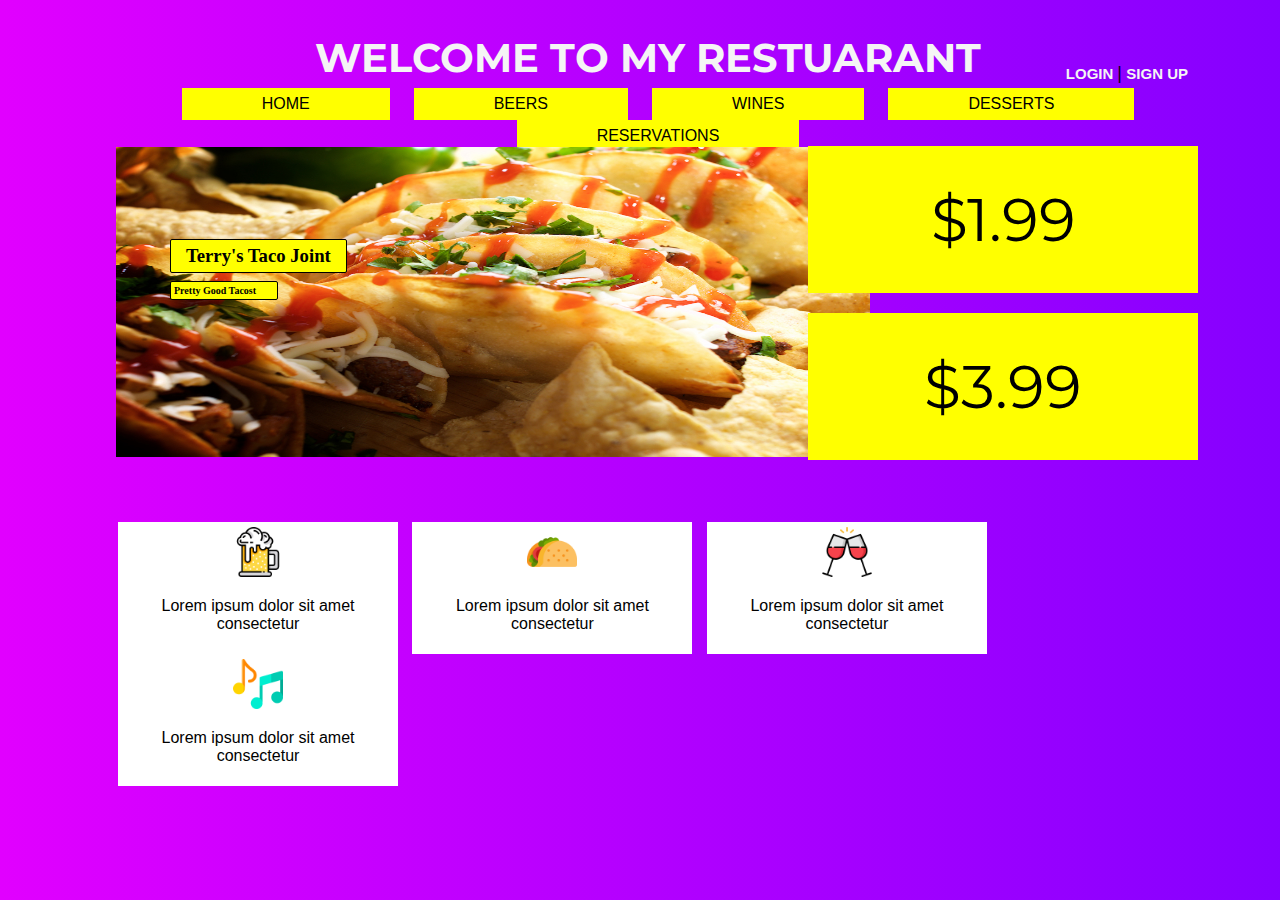
<file: index.html>
<!DOCTYPE html>
<html lang="en">
<head>
    <meta charset="UTF-8">
    <meta http-equiv="X-UA-Compatible" content="IE=edge">
    <meta name="viewport" content="width=device-width, initial-scale=1.0">
    <title>MY RESTUARANT</title>
    <link rel="icon" href="https://thumbs.dreamstime.com/z/restaurant-map-pin-icon-element-warning-navigation-pin-icon-mobile-concept-web-apps-detailed-restaurant-map-pin-icon-118830803.jpg">
    <link rel="stylesheet" href="./style.css">
    <link rel="stylesheet" href="https://cdnjs.cloudflare.com/ajax/libs/font-awesome/5.15.3/css/all.min.css" integrity="sha512-iBBXm8fW90+nuLcSKlbmrPcLa0OT92xO1BIsZ+ywDWZCvqsWgccV3gFoRBv0z+8dLJgyAHIhR35VZc2oM/gI1w==" crossorigin="anonymous" referrerpolicy="no-referrer" />
</head>
<body>
    <div class="title">
        <h2>WELCOME TO MY RESTUARANT</h2>
        <h3><a href="./login.html">LOGIN </a>|
            <a href="./signup.html"> SIGN UP</a></h3>
       
    </div>
  

    <div class="navbar">
        <nav>
            <ul>
                <li><a href="">HOME</a></li>
                <li><a href="">BEERS</a></li>
                <li><a href="">WINES</a></li>
                <li><a href="">DESSERTS</a></li>
                <li><a href="">RESERVATIONS</a></li>
             
            </ul>
        </nav>
    </div>

    <div class="pic">
        <img src="./tacoss.jpg.crdownload" >
     </div>
     
     <div class="maintitle">
         <h3>Terry's Taco Joint</h3>
         <h5>Pretty Good Tacost</h5>
     </div>
    
    <div class="price">
        <div class="one">
            <p>$1.99</p>
           

        </div>

        <div class="two">
            <p>$3.99</p>
       </div>

    </div>

    <div class="icon">
        <div class="ione">
            <img src="./beer.png" alt="">
            <p>Lorem ipsum dolor sit amet consectetur</p>
        </div>

        <div class="itwo">
            <img src="./taco.png" alt="">
            <p>Lorem ipsum dolor sit amet consectetur</p>
        </div>

        <div class="ithree">
            <img src="./wine-glasses.png" alt="">
            <p>Lorem ipsum dolor sit amet consectetur </p>
        </div>
        
        <div class="ifour">
            <img src="./music-note.png" alt="">
            <p>Lorem ipsum dolor sit amet consectetur</p>
        </div>
    </div>

    
</body>
</html>
</file>
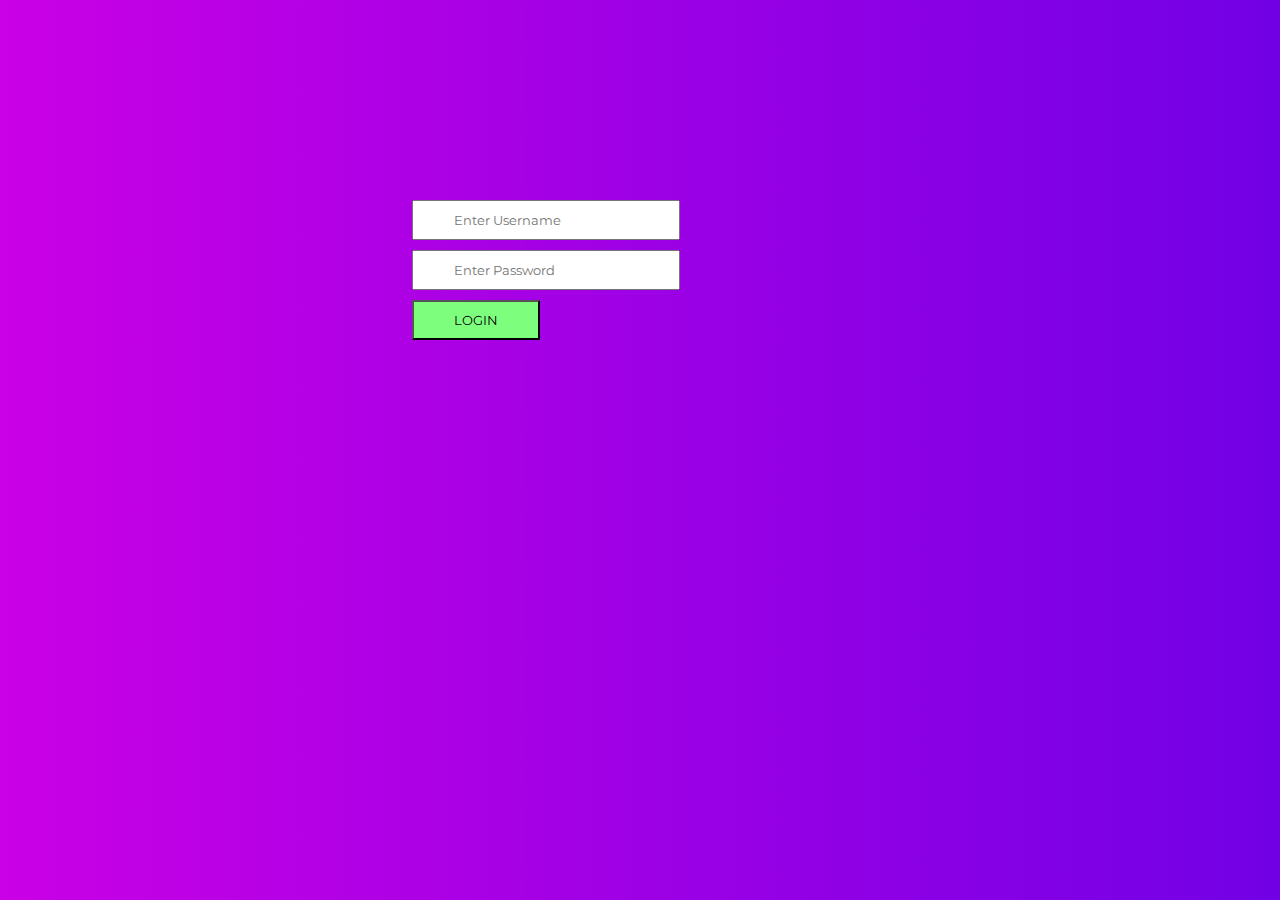
<file: login.html>
<!DOCTYPE html>
<html lang="en">
<head>
    <meta charset="UTF-8">
    <meta http-equiv="X-UA-Compatible" content="IE=edge">
    <meta name="viewport" content="width=device-width, initial-scale=1.0">
    <title>LOGIN</title>
    <link rel="stylesheet" href="./login.css">
</head>
<body>
    <div class="login">
        <form action="">
            <input type="text" placeholder="Enter Username"> 
            <input type="password" placeholder="Enter Password"> 
            <input type="submit" value="LOGIN" style="color:black; background-color: rgb(125, 255, 125);">
        </form>
    </div>
</body>
</html>
</file>
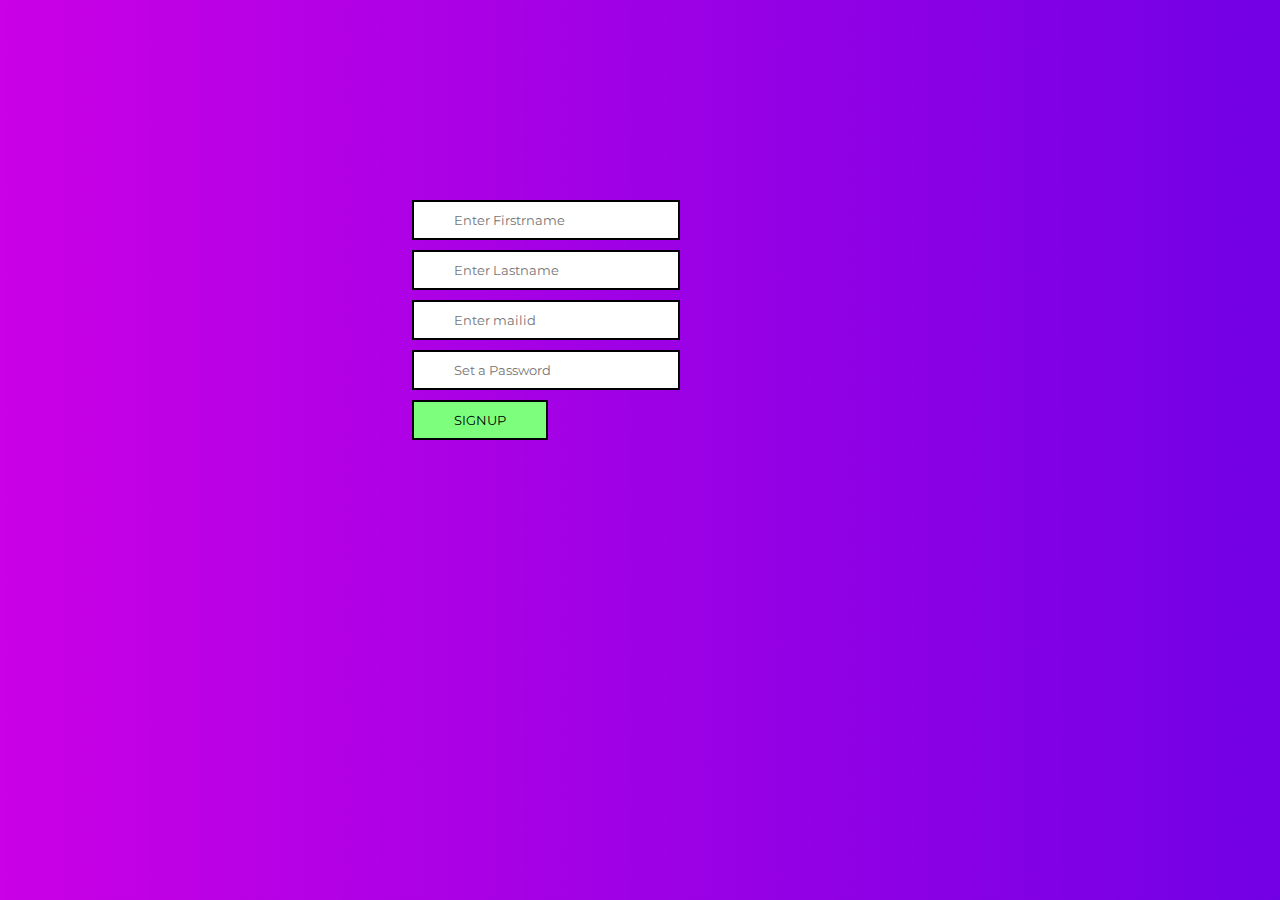
<file: signup.html>
<!DOCTYPE html>
<html lang="en">
<head>
    <meta charset="UTF-8">
    <meta http-equiv="X-UA-Compatible" content="IE=edge">
    <meta name="viewport" content="width=device-width, initial-scale=1.0">
    <title>Document</title>
    <link rel="stylesheet" href="./signup.css">
</head>
<body>
    <div class="signup">
        <form action="">
            <input type="text" placeholder="Enter Firstrname"> 
            <input type="text" placeholder="Enter Lastname"> 
            <input type="email" placeholder="Enter mailid"> 
            <input type="password" placeholder="Set a Password"> 
            <input type="submit" value="SIGNUP" style="color:black; background-color: rgb(125, 255, 125);">
        </form>
    </div>
</body>
</html>
</file>
<file: style.css>
@import url('https://fonts.googleapis.com/css2?family=Montserrat:wght@300&display=swap');


body{
  background-image: url("./Purpink.jpg");    
  width: 100%;
  background-attachment: fixed;
}

.title h2
{
    text-align: center;
    font-family: 'Montserrat', sans-serif;
     font-size: 40px;
     color:whitesmoke;
     margin-bottom: 40px;
}

.title h3
{
    text-align: right;
    margin-top: -60px;
    margin-right: 100px;
   
}

.title h3 a{
    font-family: Arial, Helvetica, sans-serif;
    color: whitesmoke;
    text-decoration: none;
    font-size: 15px;
}


.navbar li
{
    background-color: yellow;
    margin-right: 20px;
   
    text-decoration: none;
    display: inline-block;
    padding: 7px 80px;


}

.navbar nav
{
    text-align: center;
    margin-top: -15px;
   
}


.navbar nav ul a
{
    text-decoration: none;
    color: black;
    font-family: Impact, Haettenschweiler, 'Arial Narrow Bold', sans-serif;
}

.pic img {
    width: 754px;
    height: 310px;
    position: absolute;
    top: 147px;
    left: 116px;
}

.price {
    width: 390px;
    height: 196px;
    position: absolute;
    right: 82px;
    top: 86px;
    font-family: 'Montserrat', sans-serif;
}

.one, .two
{
    background-color: yellow;
    text-align: center;
    font-size: 60px;   
}

.one p, .two p {
    padding: 37px;
    margin-bottom: -40px;
}


.maintitle
{
    position: absolute;
    top: 220px;
    left: 170px;
    font-family: Cambria, Cochin, Georgia, Times, 'Times New Roman', serif;
 
}

.maintitle h3,h5{
    background-color: yellow;
    border: 1px solid black;
    border-radius: 2px;
  
  
}
.maintitle h3{
    padding: 5px 15px;
}

.maintitle h5
{
    width: 100px;
    font-size: 10px;
    padding: 3px;
    margin-top: -10px;
    
}

.icon
{
    margin-left: 110px;
    margin-top: 370px;
    font-family: 'Franklin Gothic Medium', 'Arial Narrow', Arial, sans-serif;
    padding-top: px;
}
.ione, .itwo, .ithree, .ifour {
    background-color: white;
    width: 240px;
    display: inline-block;
    text-align: center;
   
    padding: 5px 20px;
    margin-right: 10px;

}

.ione img, .itwo img, .ithree img, .ifour img
{
    width: 50px;
    align-content: center;
}
</file>
<file: login.css>
@import url('https://fonts.googleapis.com/css2?family=Montserrat:wght@300&display=swap');

body
{
    background-image: linear-gradient(rgba(1,2,1,0.1),rgba(1,2,1,0.1)),url(./Purpink.jpg);
    
    background-attachment: fixed;
    background-repeat: no-repeat;
    width: 100%;
    background-size: 100% 100%;
}

.login form input
{
    font-family: 'Montserrat', sans-serif;
    padding: 10px 40px;
    display: block;
    margin-bottom: 10px;
}

.login
{
    font-family: 'Montserrat', sans-serif;
   position: absolute;
   top: 200px;
   right: 600px;
   text-shadow: black;
   font-weight: 300;
}

.login input:hover
{
    font-size: 300;
    color: red;
    background-color:rgb(236, 228, 228);
    transition: scale(2);
}
</file>
<file: signup.css>
@import url('https://fonts.googleapis.com/css2?family=Montserrat:wght@300&display=swap');

body
{
    background-image: linear-gradient(rgba(1,2,1,0.1),rgba(1,2,1,0.1)),url(./Purpink.jpg);
    
    background-attachment: fixed;
    background-repeat: no-repeat;
    width: 100%;
    background-size: 100% 100%;
}

.signup form input
{
    font-family: 'Montserrat', sans-serif;
    padding: 10px 40px;
    display: block;
    margin-bottom: 10px;
    border: 2px solid black;
}

.signup
{
    font-family: 'Montserrat', sans-serif;
   position: absolute;
   top: 200px;
   right: 600px;
   text-shadow: black;
   font-weight: 300;
}
</file>
